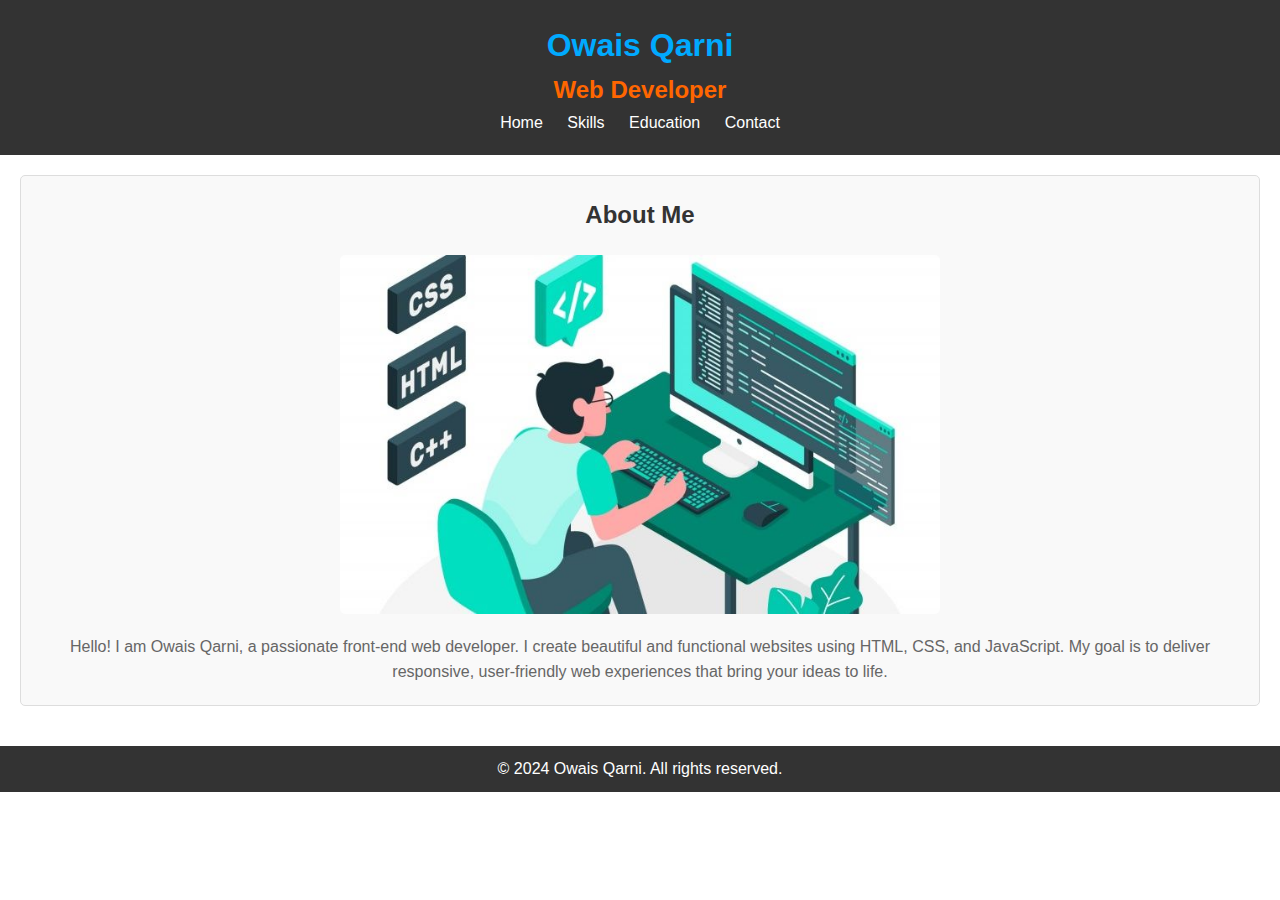
<file: index.html>
<!DOCTYPE html>
<html lang="en">

<head>
    <meta charset="UTF-8">
    <meta name="viewport" content="width=device-width, initial-scale=1.0">
    <meta name="description" content="Owais Qarni - Personal Portfolio">
    <meta name="keywords" content="Owais Qarni, web developer, HTML, CSS, JavaScript,">
    <meta name="author" content="Owais Qarni">
    <title>Owais Qarni | Home</title>
    <link rel="stylesheet" href="styles.css">
</head>

<body>
    <header>
        <h1>Owais Qarni</h1>
        <h2>Web Developer</h2>
        <nav>
            <ul>
                <li><a href="index.html">Home</a></li>
                <li><a href="skills.html">Skills</a></li>
                <li><a href="education.html">Education</a></li>
                <li><a href="contact.html">Contact</a></li>
            </ul>
        </nav>
    </header>
    <main>
        <section id="about">
            <h2>About Me</h2> <img src="./image.jpg" alt="Code Image">
            <p>Hello! I am Owais Qarni, a passionate front-end web developer. I create beautiful and functional websites
                using HTML, CSS, and JavaScript. My goal is to deliver responsive, user-friendly web experiences that
                bring your ideas to life.</p>
        </section>
    </main>
    <footer>
        <p>&copy; 2024 Owais Qarni. All rights reserved.</p>
    </footer>
    <script src="script.js"></script>
</body>

</html
</file>
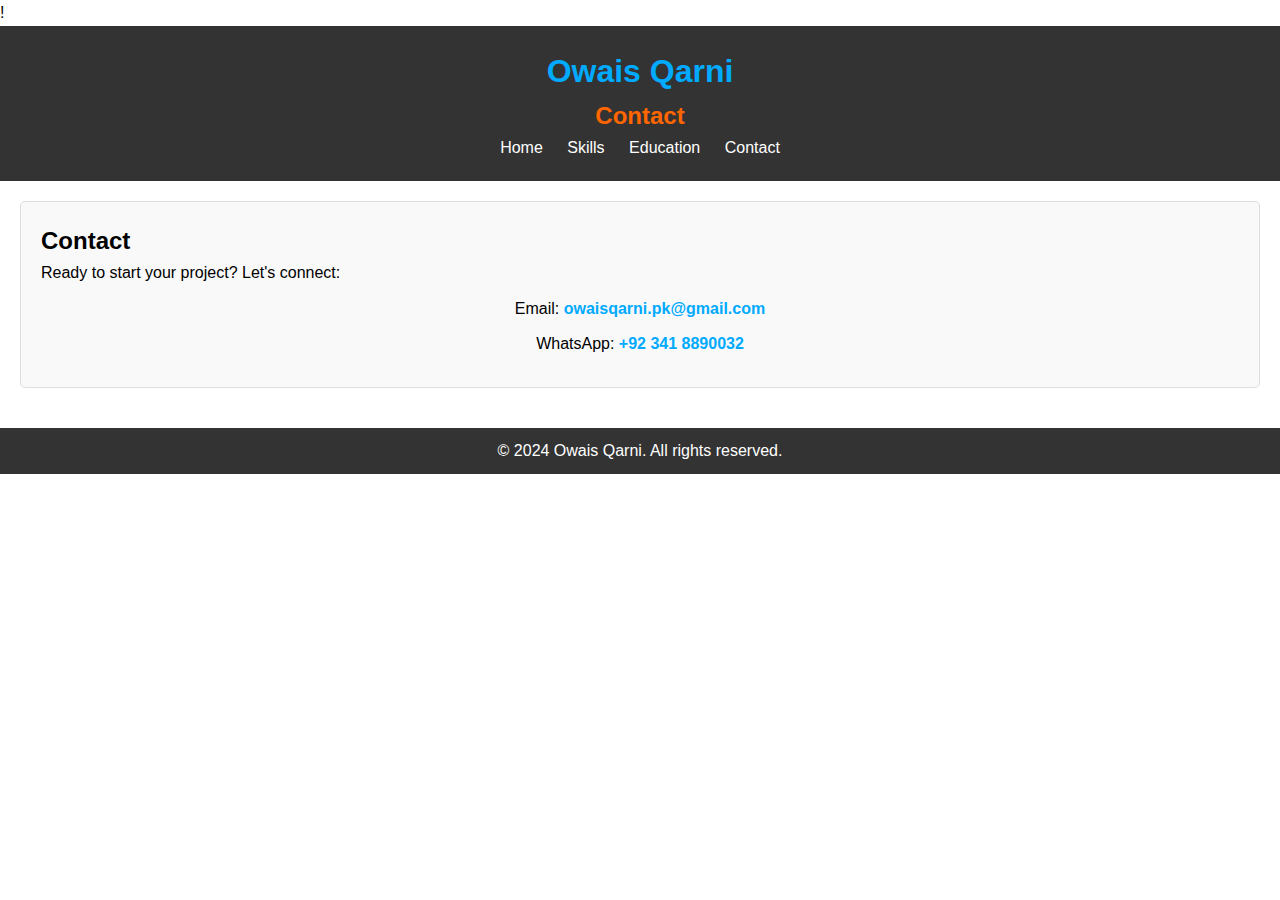
<file: contact.html>
!
<!DOCTYPE html>
<html lang="en">

<head>
    <meta charset="UTF-8">
    <meta name="viewport" content="width=device-width, initial-scale=1.0">
    <meta name="description" content="Owais Qarni - Contact">
    <meta name="keywords" content="Owais Qarni, contact, web developer">
    <meta name="author" content="Owais Qarni">
    <title>Owais Qarni | Contact</title>
    <link rel="stylesheet" href="styles.css">
</head>

<body>
    <header>
        <h1>Owais Qarni</h1>
        <h2>Contact</h2>
        <nav>
            <ul>
                <li><a href="index.html">Home</a></li>
                <li><a href="skills.html">Skills</a></li>
                <li><a href="education.html">Education</a></li>
                <li><a href="contact.html">Contact</a></li>
            </ul>
        </nav>
    </header>
    <main>
        <section id="contact">
            <h2>Contact</h2>
            <p>Ready to start your project? Let's connect:</p>
            <ul>
                <li>Email: <a href="mailto:owaisqarni.pk@gmail.com">owaisqarni.pk@gmail.com</a></li>
                <li>WhatsApp: <a href="tel:+923418890032">+92 341 8890032</a></li>
            </ul>
        </section>
    </main>
    <footer>
        <p>&copy; 2024 Owais Qarni. All rights reserved.</p>
    </footer>
    <script src="script.js"></script>
</body>

</html>
</file>
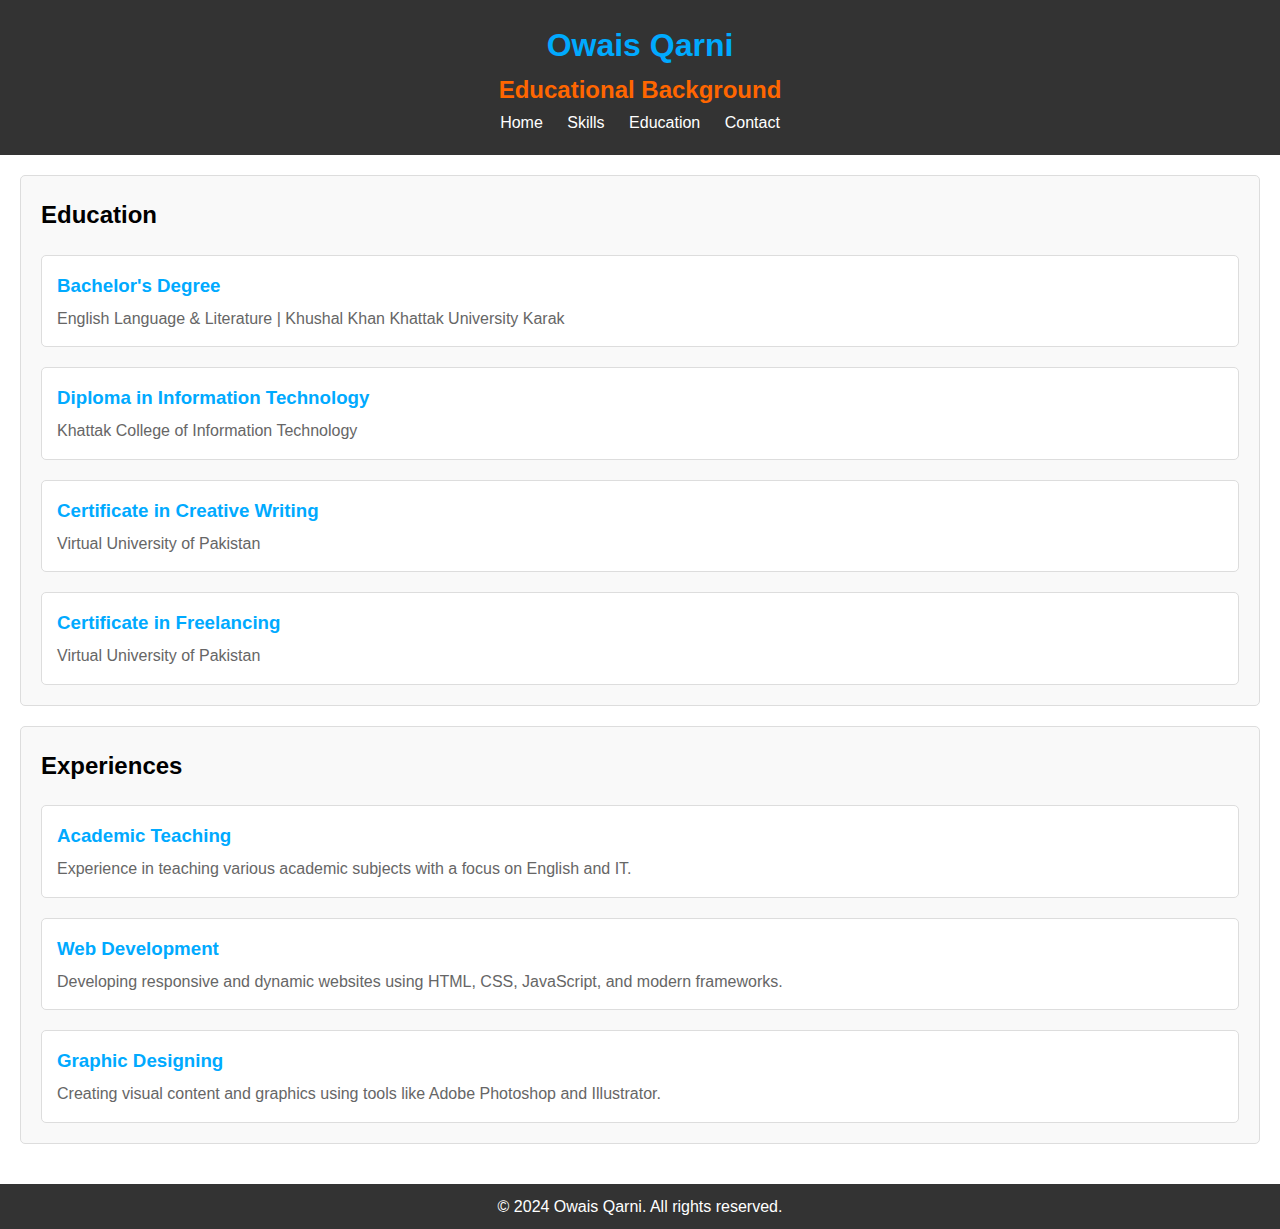
<file: education.html>
<!DOCTYPE html>
<html lang="en">

<head>
    <meta charset="UTF-8">
    <meta name="viewport" content="width=device-width, initial-scale=1.0">
    <meta name="description" content="Owais Qarni - Educational Background">
    <meta name="keywords" content="Owais Qarni, educational background, web developer">
    <meta name="author" content="Owais Qarni">
    <title>Owais Qarni | Education</title>
    <link rel="stylesheet" href="styles.css">
</head>

<body>
    <header>
        <h1>Owais Qarni</h1>
        <h2>Educational Background</h2>
        <nav>
            <ul>
                <li><a href="index.html">Home</a></li>
                <li><a href="skills.html">Skills</a></li>
                <li><a href="education.html">Education</a></li>
                <li><a href="contact.html">Contact</a></li>
            </ul>
        </nav>
    </header>
    <main>
        <section id="education">
            <h2>Education</h2>
            <div class="education-block">
                <h3>Bachelor's Degree</h3>
                <p>English Language & Literature | Khushal Khan Khattak University Karak</p>
            </div>
            <div class="education-block">
                <h3>Diploma in Information Technology</h3>
                <p>Khattak College of Information Technology</p>
            </div>
            <div class="education-block">
                <h3>Certificate in Creative Writing</h3>
                <p>Virtual University of Pakistan</p>
            </div>
            <div class="education-block">
                <h3>Certificate in Freelancing</h3>
                <p>Virtual University of Pakistan</p>
            </div>
        </section>
        <section id="experiences">
            <h2>Experiences</h2>
            <div class="experience-block">
                <h3>Academic Teaching</h3>
                <p>Experience in teaching various academic subjects with a focus on English and IT.</p>
            </div>
            <div class="experience-block">
                <h3>Web Development</h3>
                <p>Developing responsive and dynamic websites using HTML, CSS, JavaScript, and modern frameworks.</p>
            </div>
            <div class="experience-block">
                <h3>Graphic Designing</h3>
                <p>Creating visual content and graphics using tools like Adobe Photoshop and Illustrator.</p>
            </div>
        </section>
    </main>
    <footer>
        <p>&copy; 2024 Owais Qarni. All rights reserved.</p>
    </footer>
    <script src="script.js"></script>
</body>

</html>
</file>
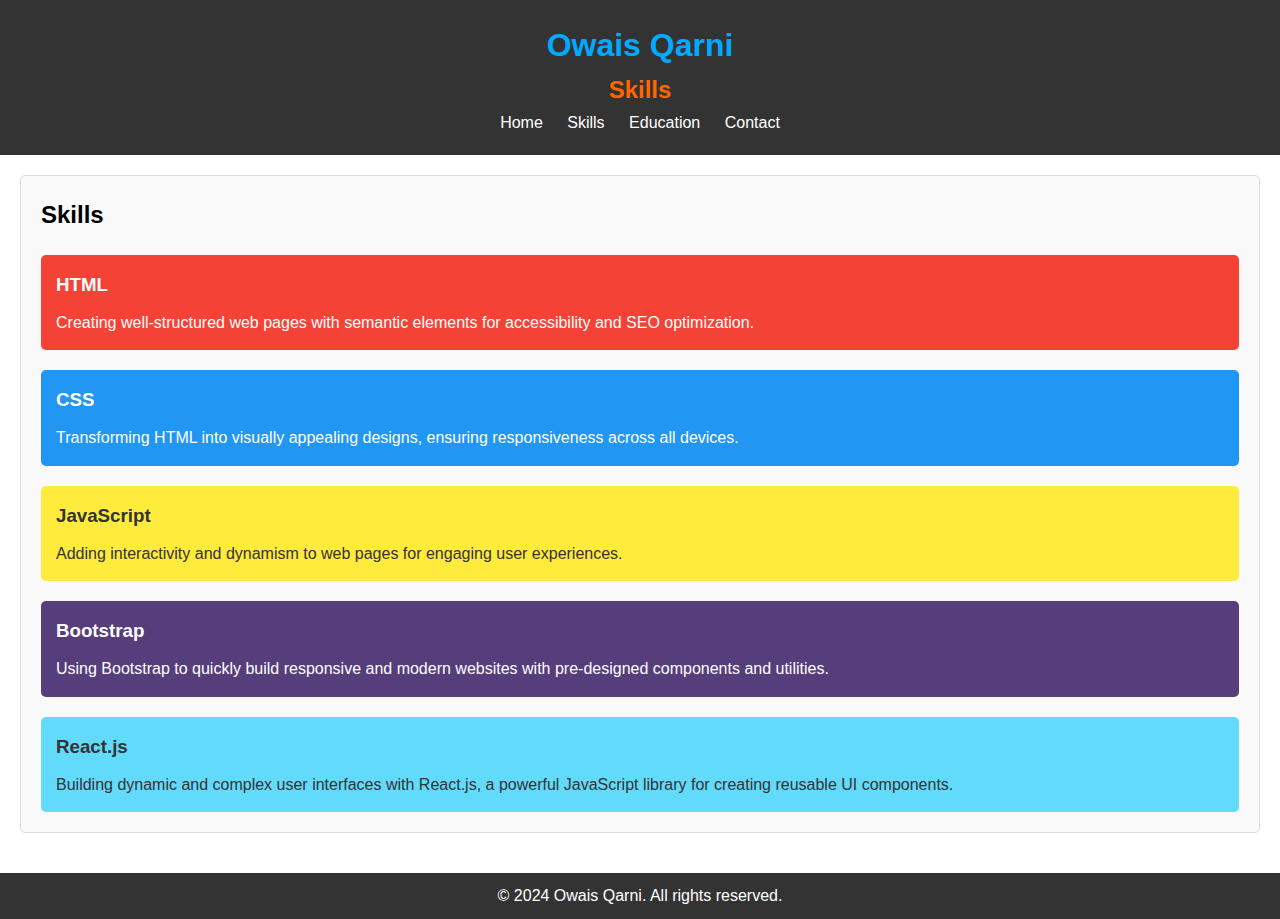
<file: skills.html>
<!DOCTYPE html>
<html lang="en">

<head>
    <meta charset="UTF-8">
    <meta name="viewport" content="width=device-width, initial-scale=1.0">
    <meta name="description" content="Owais Qarni - Skills">
    <meta name="keywords" content="Owais Qarni, web developer, HTML, CSS, JavaScript, Bootstrap, React.js, skills">
    <meta name="author" content="Owais Qarni">
    <title>Owais Qarni | Skills</title>
    <link rel="stylesheet" href="styles.css">
</head>

<body>
    <header>
        <h1>Owais Qarni</h1>
        <h2>Skills</h2>
        <nav>
            <ul>
                <li><a href="index.html">Home</a></li>
                <li><a href="skills.html">Skills</a></li>
                <li><a href="education.html">Education</a></li>
                <li><a href="contact.html">Contact</a></li>
            </ul>
        </nav>
    </header>
    <main>
        <section id="skills">
            <h2>Skills</h2>
            <div class="skill-block html-block">
                <h3>HTML</h3>
                <p>Creating well-structured web pages with semantic elements for accessibility and SEO optimization.</p>
            </div>
            <div class="skill-block css-block">
                <h3>CSS</h3>
                <p>Transforming HTML into visually appealing designs, ensuring responsiveness across all devices.</p>
            </div>
            <div class="skill-block js-block">
                <h3>JavaScript</h3>
                <p>Adding interactivity and dynamism to web pages for engaging user experiences.</p>
            </div>
            <div class="skill-block bootstrap-block">
                <h3>Bootstrap</h3>
                <p>Using Bootstrap to quickly build responsive and modern websites with pre-designed components and
                    utilities.</p>
            </div>
            <div class="skill-block react-block">
                <h3>React.js</h3>
                <p>Building dynamic and complex user interfaces with React.js, a powerful JavaScript library for
                    creating reusable UI components.</p>
            </div>
        </section>
    </main>
    <footer>
        <p>&copy; 2024 Owais Qarni. All rights reserved.</p>
    </footer>
    <script src="script.js"></script>
</body>

</html>
</file>
<file: styles.css>
/* Basic Reset */
* {
    margin: 0;
    padding: 0;
    box-sizing: border-box;
}

/* Body Styling */
body {
    font-family: 'Arial', sans-serif;
    line-height: 1.6;
    margin: 0;
    padding: 0;
}

/* Header Styling */
header {
    background-color: #333;
    color: #fff;
    padding: 20px 0;
    text-align: center;
}

header h1 {
    margin: 0;
    color: #00aaff;
}

header h2 {
    margin: 0;
    color: #ff6600;
}

nav ul {
    list-style-type: none;
    padding: 0;
}

nav ul li {
    display: inline;
    margin: 0 10px;
}

nav ul li a {
    color: #fff;
    text-decoration: none;
}

/* Main Content Styling */
main {
    padding: 20px;
}

/* About Section Styling */
section#about {
    text-align: center;
    background-color: #f9f9f9;
    border-radius: 5px;
    padding: 20px;
}

section#about img {
    width: 100%;
    max-width: 600px;
    display: block;
    margin: 20px auto;
    border-radius: 5px;
}

section#about h2 {
    color: #333;
}

section#about p {
    color: #666;
}

/* Footer Styling */
footer {
    background-color: #333;
    color: #fff;
    text-align: center;
    padding: 10px 0;
}

@media (max-width: 768px) {
    nav ul {
        text-align: center;
    }
    nav ul li {
        display: block;
        margin: 5px 0;
    }

    section#about img {
        width: 80%;
    }
}
/* Basic Reset */
* {
    margin: 0;
    padding: 0;
    box-sizing: border-box;
}

/* Body Styling */
body {
    font-family: 'Arial', sans-serif;
    line-height: 1.6;
    margin: 0;
    padding: 0;
}

/* Header Styling */
header {
    background-color: #333;
    color: #fff;
    padding: 20px 0;
    text-align: center;
}

header h1 {
    margin: 0;
    color: #00aaff;
}

header h2 {
    margin: 0;
    color: #ff6600;
}

nav ul {
    list-style-type: none;
    padding: 0;
}

nav ul li {
    display: inline;
    margin: 0 10px;
}

nav ul li a {
    color: #fff;
    text-decoration: none;
}

/* Main Content Styling */
main {
    padding: 20px;
}

/* Section Styling */
section {
    margin-bottom: 20px;
    border: 1px solid #ddd;
    padding: 20px;
    border-radius: 5px;
    background-color: #f9f9f9;
}

/* Skills Section Styling */
.skill-block {
    margin-top: 20px;
    padding: 15px;
    border-radius: 5px;
    color: #fff;
}

.skill-block h3 {
    margin: 0;
    padding-bottom: 10px;
}

.html-block {
    background-color: #f44336;
}

.css-block {
    background-color: #2196f3;
}

.js-block {
    background-color: #ffeb3b;
    color: #333;
}

.bootstrap-block {
    background-color: #563d7c;
}

.react-block {
    background-color: #61dafb;
    color: #333;
}

/* Footer Styling */
footer {
    background-color: #333;
    color: #fff;
    text-align: center;
    padding: 10px 0;
}

@media (max-width: 768px) {
    nav ul {
        text-align: center;
    }
    nav ul li {
        display: block;
        margin: 5px 0;
    }
}
/* Basic Reset */
* {
    margin: 0;
    padding: 0;
    box-sizing: border-box;
}

/* Body Styling */
body {
    font-family: 'Arial', sans-serif;
    line-height: 1.6;
    margin: 0;
    padding: 0;
}

/* Header Styling */
header {
    background-color: #333;
    color: #fff;
    padding: 20px 0;
    text-align: center;
}

header h1 {
    margin: 0;
    color: #00aaff;
}

header h2 {
    margin: 0;
    color: #ff6600;
}

nav ul {
    list-style-type: none;
    padding: 0;
}

nav ul li {
    display: inline;
    margin: 0 10px;
}

nav ul li a {
    color: #fff;
    text-decoration: none;
}

/* Main Content Styling */
main {
    padding: 20px;
}

/* Section Styling */
section {
    margin-bottom: 20px;
    border: 1px solid #ddd;
    padding: 20px;
    border-radius: 5px;
    background-color: #f9f9f9;
}

/* Education & Experience Section Styling */
.education-block, .experience-block {
    margin-top: 20px;
    padding: 15px;
    border-radius: 5px;
    background-color: #fff;
    border: 1px solid #ddd;
}

.education-block h3, .experience-block h3 {
    margin: 0;
    color: #00aaff;
}

.education-block p, .experience-block p {
    margin-top: 5px;
    color: #666;
}

/* Footer Styling */
footer {
    background-color: #333;
    color: #fff;
    text-align: center;
    padding: 10px 0;
}

@media (max-width: 768px) {
    nav ul {
        text-align: center;
    }
    nav ul li {
        display: block;
        margin: 5px 0;
    }
}
/* Basic Reset */
* {
    margin: 0;
    padding: 0;
    box-sizing: border-box;
}

/* Body Styling */
body {
    font-family: 'Arial', sans-serif;
    line-height: 1.6;
    margin: 0;
    padding: 0;
}

/* Header Styling */
header {
    background-color: #333;
    color: #fff;
    padding: 20px 0;
    text-align: center;
}

header h1 {
    margin: 0;
    color: #00aaff;
}

header h2 {
    margin: 0;
    color: #ff6600;
}

nav ul {
    list-style-type: none;
    padding: 0;
}

nav ul li {
    display: inline;
    margin: 0 10px;
}

nav ul li a {
    color: #fff;
    text-decoration: none;
}

/* Main Content Styling */
main {
    padding: 20px;
}

/* Section Styling */
section {
    margin-bottom: 20px;
    border: 1px solid #ddd;
    padding: 20px;
    border-radius: 5px;
    background-color: #f9f9f9;
}

/* Contact Section Styling */
section#contact ul {
    list-style-type: none;
    padding: 0;
    text-align: center;
}

section#contact ul li {
    margin: 10px 0;
}

section#contact ul li a {
    color: #00aaff;
    text-decoration: none;
    font-weight: bold;
}

section#contact ul li a:hover {
    text-decoration: underline;
}

/* Footer Styling */
footer {
    background-color: #333;
    color: #fff;
    text-align: center;
    padding: 10px 0;
}

@media (max-width: 768px) {
    nav ul {
        text-align: center;
    }
    nav ul li {
        display: block;
        margin: 5px 0;
    }
}
</file>
